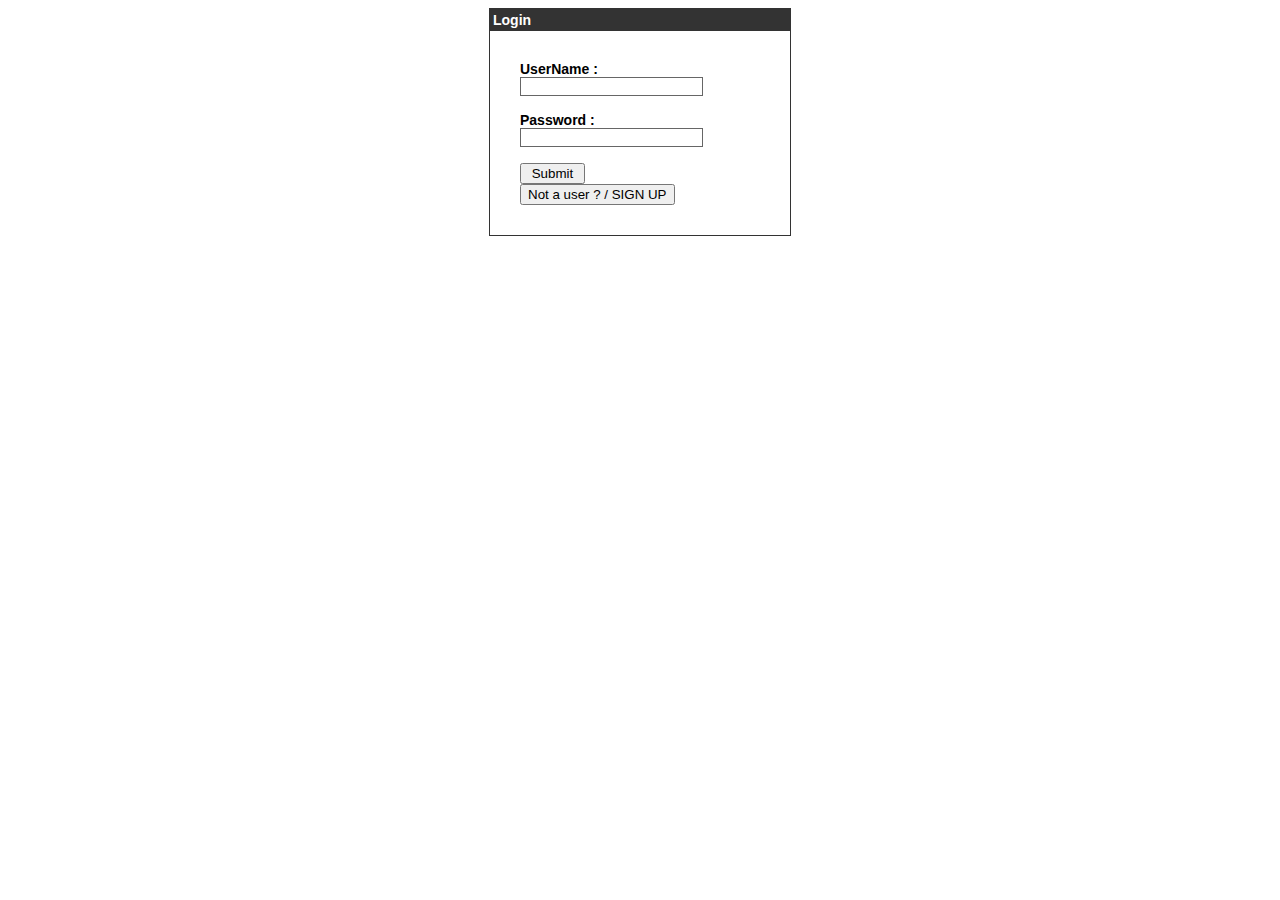
<file: log.html>
<html>
   <head>
      <title>Login Page</title>
      <style type = "text/css">
         body {
            font-family:Arial, Helvetica, sans-serif;
            font-size:14px;
         }
         label {
            font-weight:bold;
            width:100px;
            font-size:14px;
         }
         .box {
            border:#666666 solid 1px;
         }
      </style>
   </head>
   <body bgcolor = "#FFFFFF">
	
      <div align = "center">
         <div style = "width:300px; border: solid 1px #333333; " align = "left">
            <div style = "background-color:#333333; color:#FFFFFF; padding:3px;"><b>Login</b></div>
				
            <div style = "margin:30px">
               
               <form method = "post" action = "login2.php" >
                  <label>UserName  :</label><input type = "text" name = "username" class = "box"/><br /><br />
                  <label>Password  :</label><input type = "password" name = "password" class = "box" /><br/><br />
                  <input type = "submit" value = " Submit "/><br />
           <input type=button onClick="parent.location='Signup.php'" value='Not a user ? / SIGN UP'>
               </form>
               
               <div style = "font-size:11px; color:#cc0000; margin-top:10px"><?php echo $error; ?></div>
					
            </div>
         </div>
      </div>
   </body>
</html>
</file>
